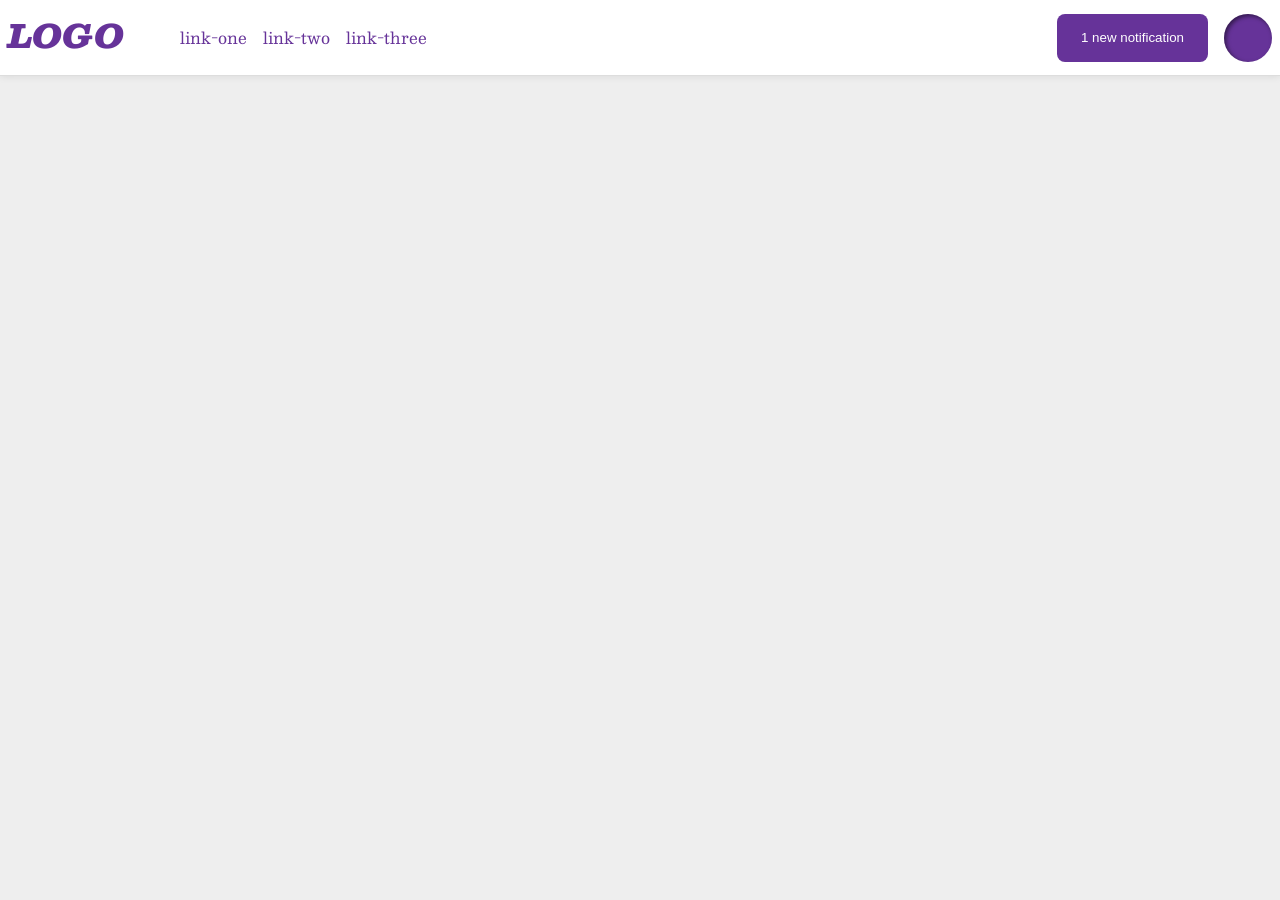
<file: foundations/flex/03-flex-header-2/index.html>
<!DOCTYPE html>
<html lang="en">
  <head>
    <meta charset="UTF-8">
    <meta http-equiv="X-UA-Compatible" content="IE=edge">
    <meta name="viewport" content="width=device-width, initial-scale=1.0">
    <title>Flex Header 2</title>
    <link rel="stylesheet" href="style.css">
  </head>
  <body>
    <div class="header">
      <div class="left">
      <div class="logo">
        LOGO
      </div>
      <ul class="links">
        <li><a href="https://google.com">link-one</a></li>
        <li><a href="https://google.com">link-two</a></li>
        <li><a href="https://google.com">link-three</a></li>
      </ul>
      </div>
      <div class="right">
      <button class="notifications">
        1 new notification
      </button>
      <div class="profile-image"></div>
      </div>
    </div>
  </body>
</html>
</file>
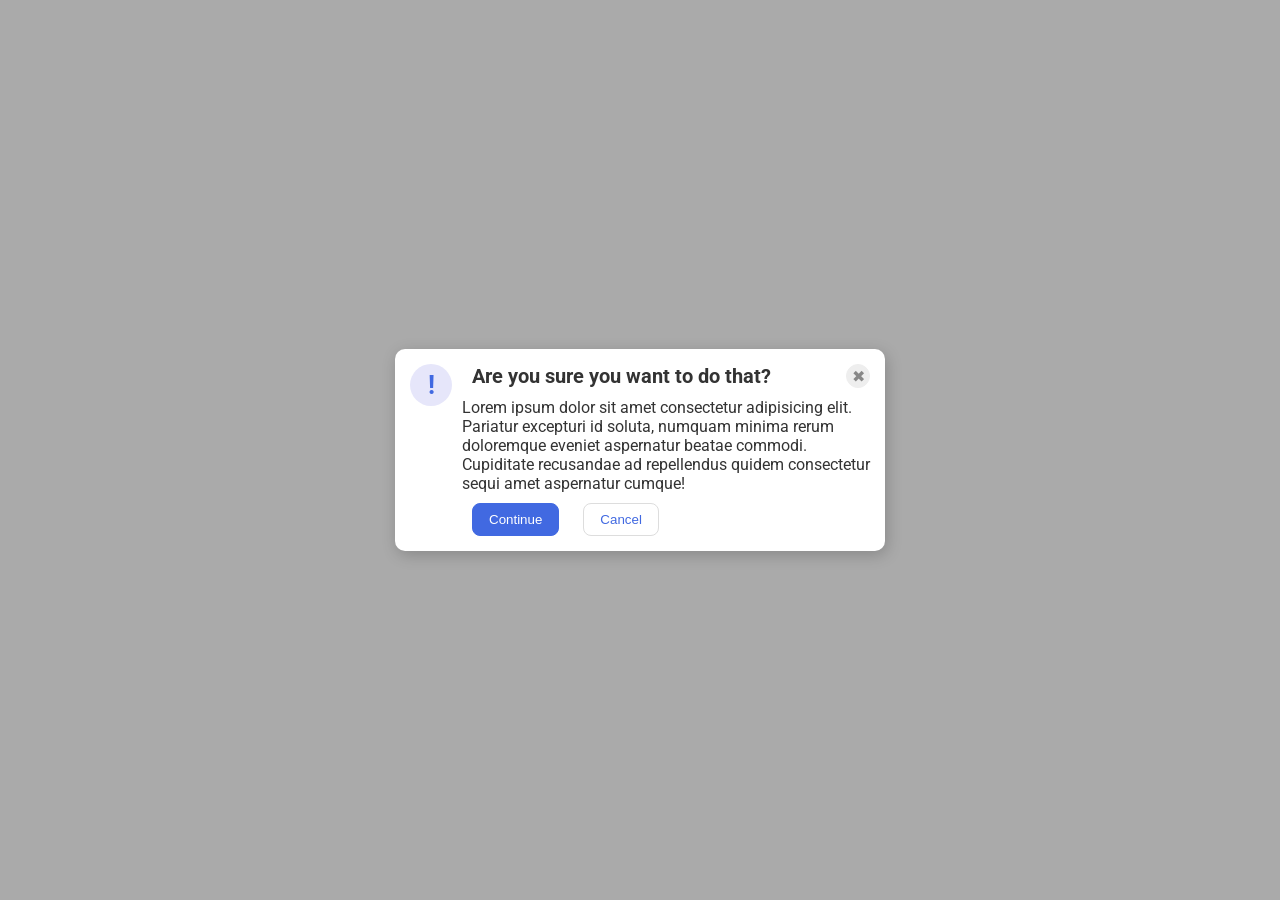
<file: foundations/flex/05-flex-modal/index.html>
<!DOCTYPE html>
<html lang="en">
  <head>
    <meta charset="UTF-8">
    <meta http-equiv="X-UA-Compatible" content="IE=edge">
    <meta name="viewport" content="width=device-width, initial-scale=1.0">
    <link rel="stylesheet" href="style.css">
    <title>Modal</title>
  </head>
  <body>
    <div class="modal">
      <div class="icon">!</div>
      <div class="container">
      <div class="header">Are you sure you want to do that?
      <button class="close-button">✖</button>
      </div>
      <div class="text">Lorem ipsum dolor sit amet consectetur adipisicing elit. Pariatur excepturi id soluta, numquam minima rerum doloremque eveniet aspernatur beatae commodi. Cupiditate recusandae ad repellendus quidem consectetur sequi amet aspernatur cumque!</div>
      <button class="continue">Continue</button>
      <button class="cancel">Cancel</button>
    </div>
      </div>
    </div>
  </body>
</html>
</file>
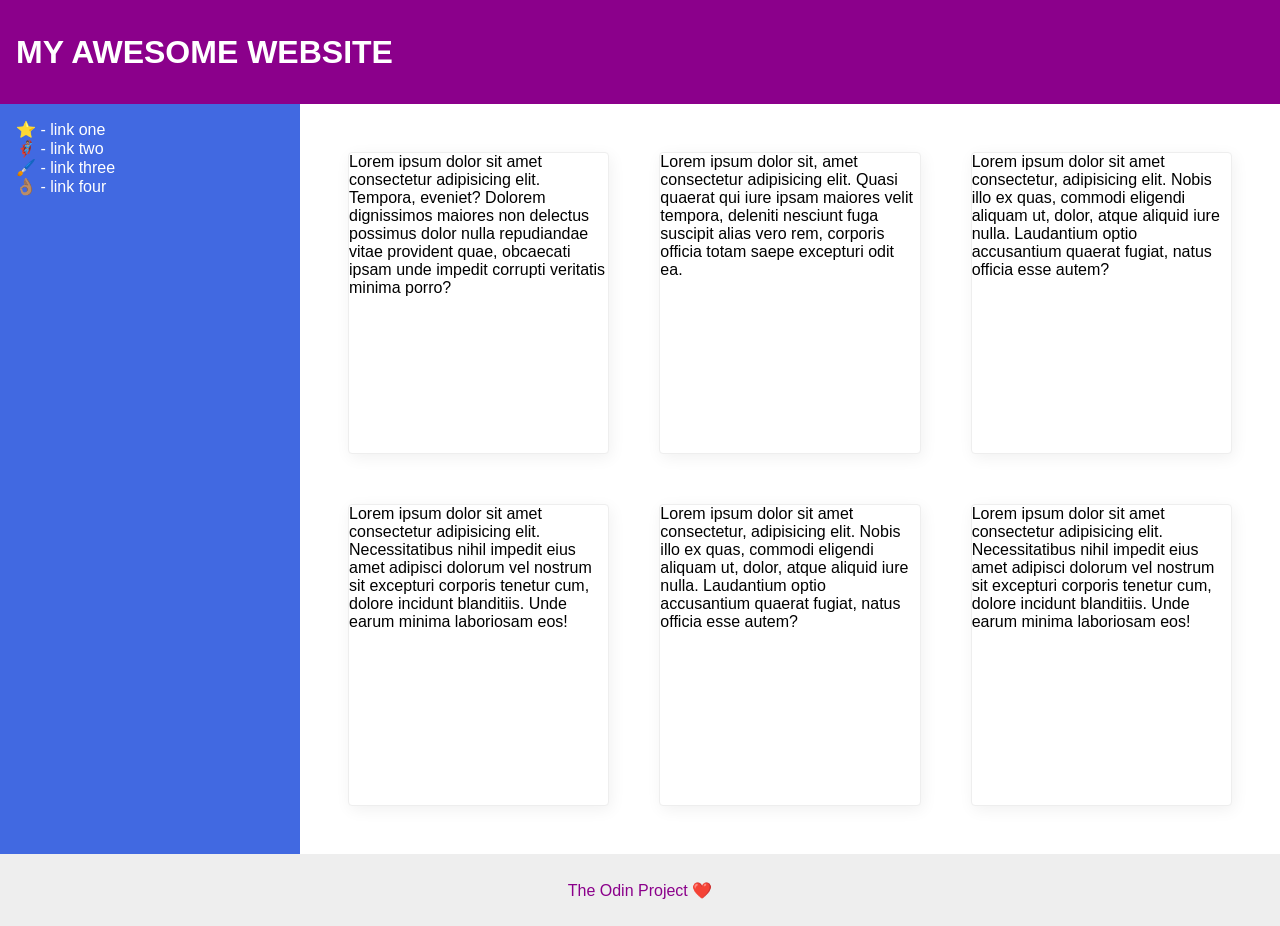
<file: foundations/flex/07-flex-layout-2/index.html>
<!DOCTYPE html>
<html lang="en">
  <head>
    <meta charset="UTF-8">
    <meta http-equiv="X-UA-Compatible" content="IE=edge">
    <meta name="viewport" content="width=device-width, initial-scale=1.0">
    <title>The Holy Grail</title>
    <link rel="stylesheet" href="style.css">
  </head>
  <body>
    <div class="header">
      MY AWESOME WEBSITE
    </div>
    <div class="content">
    <div class="sidebar">
      <ul>
        <li><a href="#">⭐ - link one</a></li>
        <li><a href="#">🦸🏽‍♂️ - link two</a></li>
        <li><a href="#">🖌️ - link three</a></li>
        <li><a href="#">👌🏽 - link four</a></li>
      </ul>
    </div>

    <div class="cards">
    <div class="card">Lorem ipsum dolor sit amet consectetur adipisicing elit. Tempora, eveniet? Dolorem dignissimos maiores non delectus possimus dolor nulla repudiandae vitae provident quae, obcaecati ipsam unde impedit corrupti veritatis minima porro?</div>
    <div class="card">Lorem ipsum dolor sit, amet consectetur adipisicing elit. Quasi quaerat qui iure ipsam maiores velit tempora, deleniti nesciunt fuga suscipit alias vero rem, corporis officia totam saepe excepturi odit ea.</div>
    <div class="card">Lorem ipsum dolor sit amet consectetur, adipisicing elit. Nobis illo ex quas, commodi eligendi aliquam ut, dolor, atque aliquid iure nulla. Laudantium optio accusantium quaerat fugiat, natus officia esse autem?</div>
    <div class="card">Lorem ipsum dolor sit amet consectetur adipisicing elit. Necessitatibus nihil impedit eius amet adipisci dolorum vel nostrum sit excepturi corporis tenetur cum, dolore incidunt blanditiis. Unde earum minima laboriosam eos!</div>
    <div class="card">Lorem ipsum dolor sit amet consectetur, adipisicing elit. Nobis illo ex quas, commodi eligendi aliquam ut, dolor, atque aliquid iure nulla. Laudantium optio accusantium quaerat fugiat, natus officia esse autem?</div>
    <div class="card">Lorem ipsum dolor sit amet consectetur adipisicing elit. Necessitatibus nihil impedit eius amet adipisci dolorum vel nostrum sit excepturi corporis tenetur cum, dolore incidunt blanditiis. Unde earum minima laboriosam eos!</div>
    </div>  
  </div>
    
    
    <div class="footer">
      The Odin Project ❤️
    </div>
  </body>
</html>
</file>
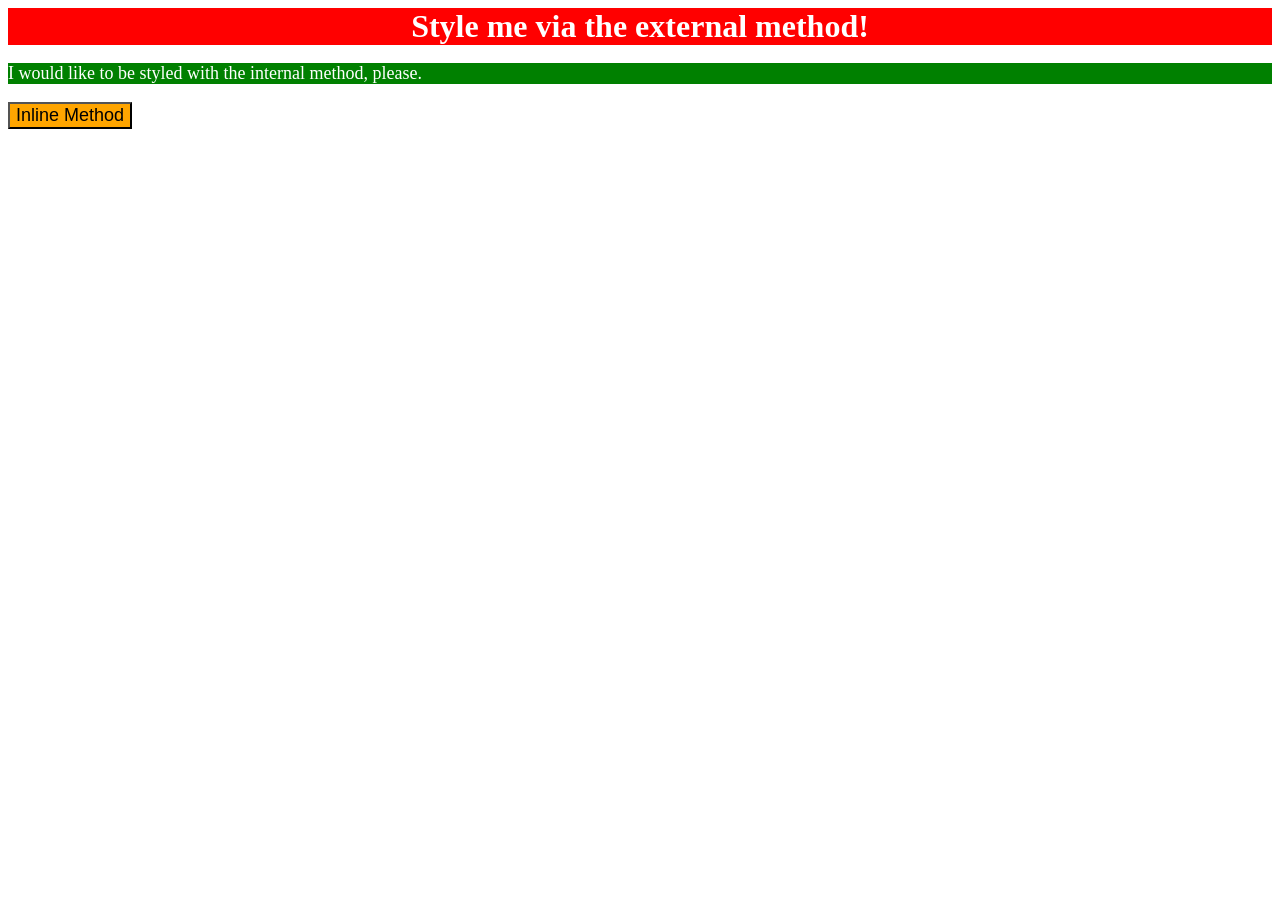
<file: foundations/intro-to-css/01-css-methods/index.html>
<!DOCTYPE html>
<html lang="en">
  <head>
    <meta charset="UTF-8">
    <meta http-equiv="X-UA-Compatible" content="IE=edge">
    <meta name="viewport" content="width=device-width, initial-scale=1.0">
    <title>Methods for Adding CSS</title>
  <link rel="stylesheet" href="styles.css">
<style>
  p{
background-color: green;
color: white;
font-size: 18px;
}
</style>
</head>
  <body>
    <div>Style me via the external method!</div>
    <p>I would like to be styled with the internal method, please.</p>
    <button  style="background-color: orange; font-size: 18px">Inline Method</button>
  </body>
</html>
</file>
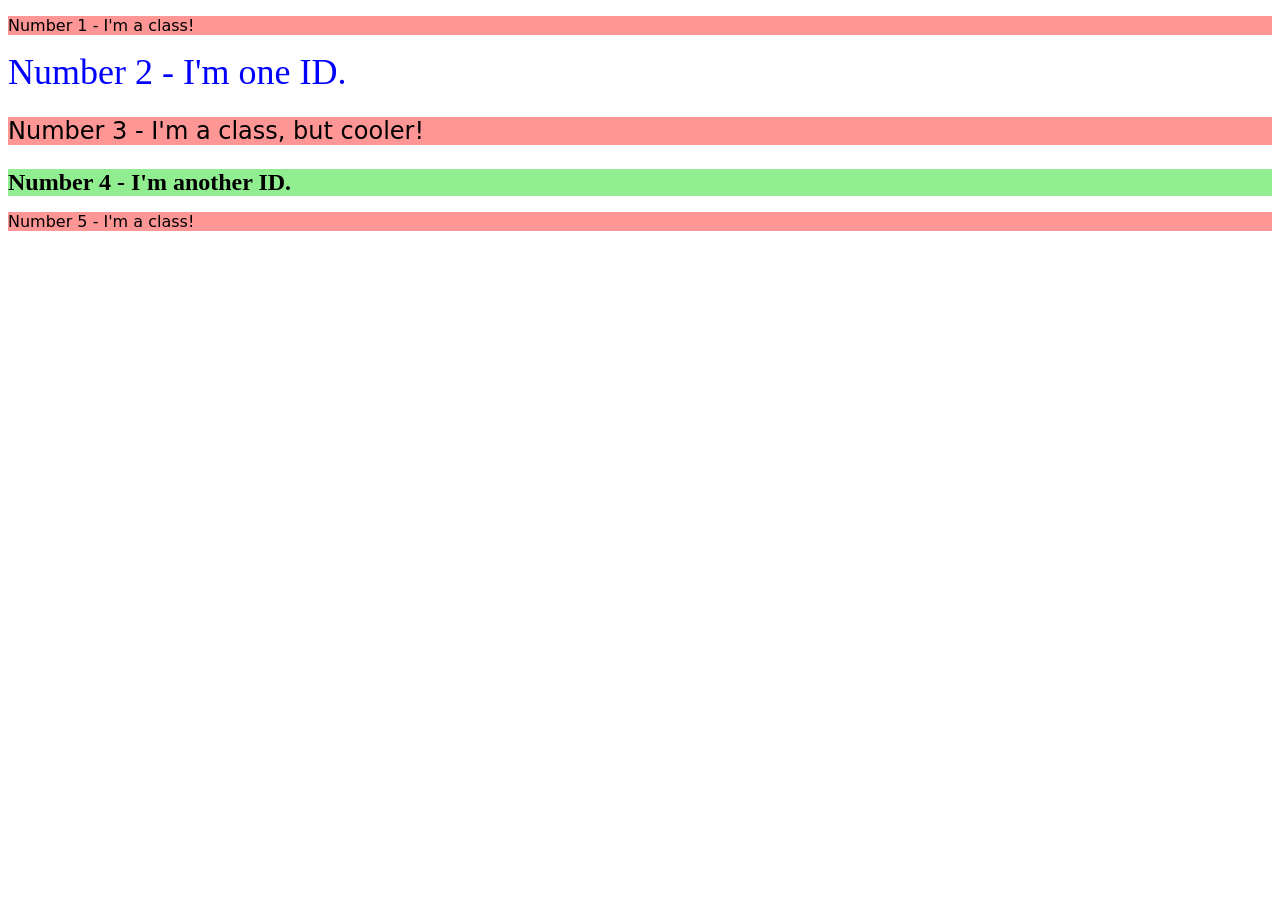
<file: foundations/intro-to-css/02-class-id-selectors/index.html>
<!DOCTYPE html>
<html lang="en">
  <head>
    <meta charset="UTF-8">
    <meta http-equiv="X-UA-Compatible" content="IE=edge">
    <meta name="viewport" content="width=device-width, initial-scale=1.0">
    <title>Class and ID Selectors</title>
    <link rel="stylesheet" href="style.css">
  </head>
  <body>
    <p class="odd one">Number 1 - I'm a class!</p>
    <div id="two">Number 2 - I'm one ID.</div>
    <p class="odd three">Number 3 - I'm a class, but cooler!</p>
    <div id="four">Number 4 - I'm another ID.</div>
    <p class="odd five">Number 5 - I'm a class!</p>
  </body>
</html>
</file>
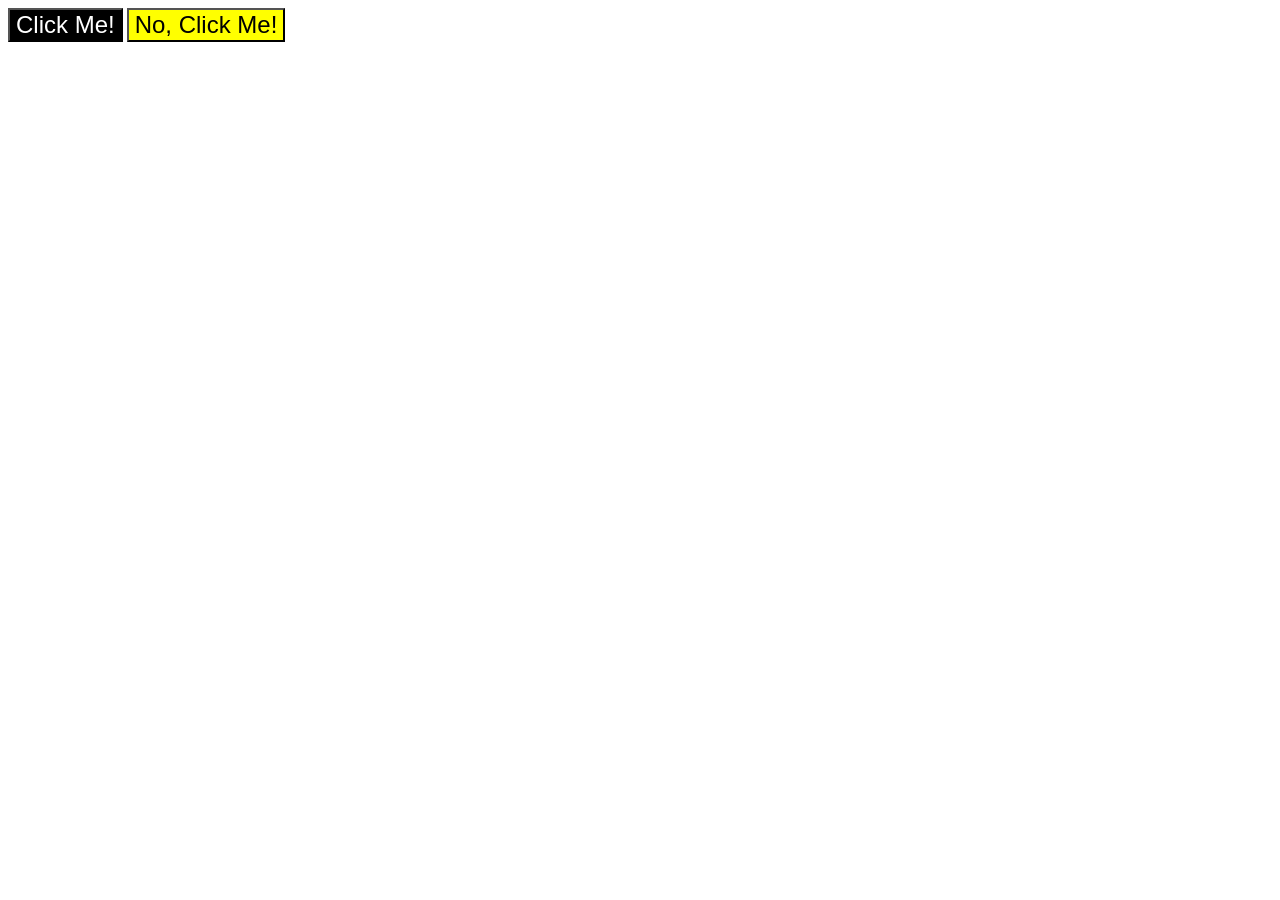
<file: foundations/intro-to-css/03-grouping-selectors/index.html>
<!DOCTYPE html>
<html lang="en">
  <head>
    <meta charset="UTF-8">
    <meta http-equiv="X-UA-Compatible" content="IE=edge">
    <meta name="viewport" content="width=device-width, initial-scale=1.0">
    <title>Grouping Selectors</title>
    <link rel="stylesheet" href="style.css">
  </head>
  <body>
    <button class="both first">Click Me!</button>
    <button class="both second">No, Click Me!</button>
  </body>
</html>
</file>
<file: foundations/flex/03-flex-header-2/style.css>
/* this is some magical font-importing.  
you'll learn about it later. */
@import url('https://fonts.googleapis.com/css2?family=Besley:ital,wght@0,400;1,900&display=swap');

body {
  margin: 0;
  background: #eee;
  font-family: Besley, serif;
}

.header {
  background: white;
  border-bottom: 1px solid #ddd;
  box-shadow: 0 0 8px rgba(0,0,0,.1);
}

.profile-image {
  background: rebeccapurple;
  box-shadow: inset 2px 2px 4px rgba(0,0,0,.5);
  border-radius: 50%;
  width: 48px;
  height: 48px;
}

.logo {
  color: rebeccapurple;
  font-size: 32px;
  font-weight: 900;
  font-style: italic;
}

button {
  border: none;
  border-radius: 8px;
  background: rebeccapurple;
  color: white;
  padding: 8px 24px;
}

a {
  /* this removes the line under our links */
  text-decoration: none;
  color: rebeccapurple;
}

ul {
  list-style-type: none;
}

/* SOLUTION */
.header{
  display: flex;
  justify-content: space-between;
  align-items: center;
  padding: 8px;
}

.left{
  display: flex;
  gap: 16px;
}

.right{
  display: flex;
  gap: 16px;
}
ul{
  display: flex;
  gap: 16px;
  flex-shrink: 0;
}
</file>
<file: foundations/flex/05-flex-modal/style.css>
@import url('https://fonts.googleapis.com/css2?family=Roboto:wght@400;700&display=swap');

html, body {
  height: 100%;
}

body {
  font-family: Roboto, sans-serif;
  margin: 0;
  background: #aaa;
  color: #333;
  /* I'll give you this one for free lol */
  display: flex;
  align-items: center;
  justify-content: center;
}

.modal {
  background: white;
  width: 480px;
  border-radius: 10px;
  box-shadow: 2px 4px 16px rgba(0,0,0,.2);
}

.icon {
  color: royalblue;
  font-size: 26px;
  font-weight: 700;
  background: lavender;
  width: 42px;
  height: 42px;
  border-radius: 50%;
  display: flex;
  align-items: center;
  justify-content: center;
}

.close-button {
  background: #eee;
  border-radius: 50%;
  color: #888;
  font-weight: 400;
  font-size: 16px;
  height: 24px;
  width: 24px;
  display: flex;
  align-items: center;
  justify-content: center;
  border: 1px solid #eee;
  padding: 0;
}

button {
  cursor: pointer;
  padding: 8px 16px;
  border-radius: 8px;
}

button.continue {
  background: royalblue;
  border: 1px solid royalblue;
  color: white;
}

button.cancel {
  background: white;
  border: 1px solid #ddd;
  color: royalblue;
}


/* SOLUTION */

.icon{
flex-shrink: 0;
margin: 10px;
}

.modal{
  display: flex;
  padding: 5px;
}

.header{
  display: flex;
  justify-content: space-between;
  font-weight: bold;
  font-size: 20px;
}

.header, .continue, .cancel{
  margin:10px;
}
</file>
<file: foundations/flex/07-flex-layout-2/style.css>
body {
  font-family: -apple-system, BlinkMacSystemFont, 'Segoe UI', Roboto, Oxygen, Ubuntu, Cantarell, 'Open Sans', 'Helvetica Neue', sans-serif;
  margin: 0;
  min-height: 100vh;
}

.header {
  height: 72px;
  background: darkmagenta;
  color: white;
}

.footer {
  height: 72px;
  background: #eee;
  color: darkmagenta;
}

.sidebar {
  width: 300px;
  background: royalblue;
  box-sizing: border-box;
}

.card {
  border: 1px solid #eee;
  box-shadow: 2px 4px 16px rgba(0,0,0,.06);
  border-radius: 4px;
}

/* SOLUTION */
body{
  display: flex;
  flex-direction: column;
  margin: 0;
}
.content{
  display: flex;
  flex: 1;
}
.sidebar{
  padding: 16px;
  width: 300px;
  flex-shrink: 0;
}
a{
  font: 24px;
  text-decoration: none;
  color: white;
}

ul{
  list-style-type: none;
  margin: 0;
  padding: 0;
}
 .cards{
  display: flex;
  flex-direction: row;
  flex-wrap: wrap;
  gap: 50px;
  width: 1500px;
  padding: 48px;
  flex: 1;
  }

 .card{
  background-color: white;
  flex: 1 1 auto;
  height: 300px;
  width: 200px;
 }

 .footer{
text-align: center;
align-content: center;
 
 }
  .header{
    padding: 16px;
    align-content: center;
    font-size: 32px;
    font-weight: 900;
  }
</file>
<file: foundations/intro-to-css/01-css-methods/styles.css>
div{
    background-color: red;
    color: white;
    font-size: 32px;
    text-align: center;
    font-weight: bold;
}
</file>
<file: foundations/intro-to-css/02-class-id-selectors/style.css>
/* Add CSS Styling */
p, .odd {
    background-color: rgb(255,150, 150);
    font-family: Verdana, DejaVu Sans, sans-serif;
}

div#two {
    color: #0000ff;
    font-size: 36px;
}

.three {
    font-size: 24px;
}

div#four {
    font-size: 24px;
    background-color: #90ee90;
    font-weight: bold;
}
</file>
<file: foundations/intro-to-css/03-grouping-selectors/style.css>
/* Add CSS Styling */
.both.first{
    background-color: black;
    color: white;
}

.both.second{
background-color: yellow;

}
.both{
font-size: 24px;
font-family: Helvetica, "Times New Roman",sans-seri;
}
</file>
